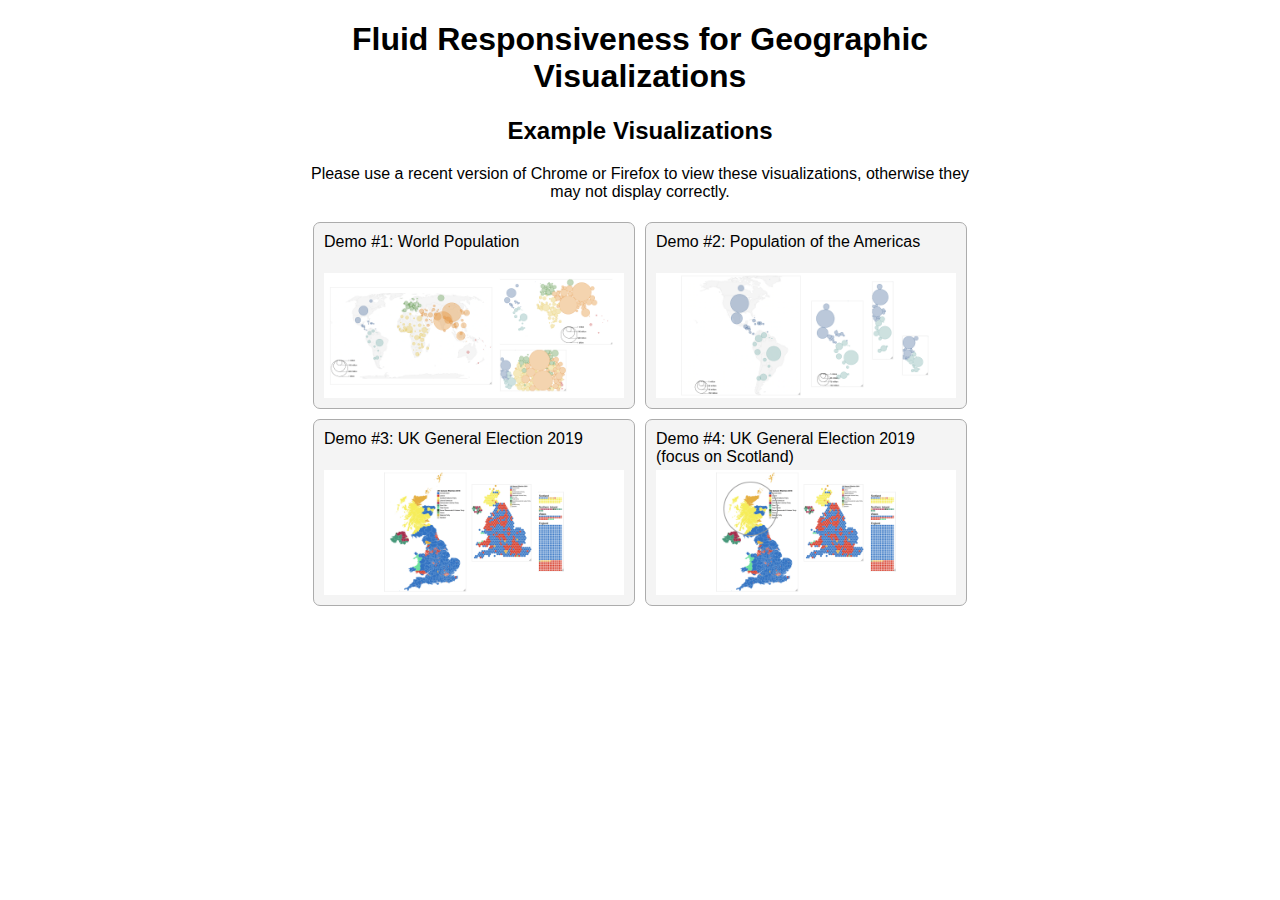
<file: index.html>
<!DOCTYPE html>
<html lang="en">
	<head>
		<meta charset="utf-8" />
		<title>Responsive Map Demos</title>

		<!-- https://css-tricks.com/emoji-as-a-favicon/ -->
		<link
			rel="icon"
			href="data:image/svg+xml,<svg xmlns=%22http://www.w3.org/2000/svg%22 viewBox=%220 0 100 100%22><text y=%22.9em%22 font-size=%2290%22>📍</text></svg>"
		/>

		<link rel="stylesheet" href="style.css" />
	</head>
	<body>
		<div id="index-container">
			<h1>Fluid Responsiveness for Geographic Visualizations</h1>
			<h2>Example Visualizations</h2>
			<p>
				Please use a recent version of Chrome or Firefox to view these
				visualizations, otherwise they may not display correctly.
			</p>

			<a href="01" class="demolink"
				>Demo #1: World Population<img
					src="img/demo1.png"
					alt="Screenshots of several different sizes of demo 1" /></a
			><a href="02" class="demolink"
				>Demo #2: Population of the Americas<img
					src="img/demo2.png"
					alt="Screenshots of several different sizes of demo 2" /></a
			><a href="03" class="demolink"
				>Demo #3: UK General Election 2019<img
					src="img/demo3.png"
					alt="Screenshots of several different sizes of demo 3" /></a
			><a href="04" class="demolink"
				>Demo #4: UK General Election 2019 (focus on Scotland)<img
					src="img/demo4.png"
					alt="Screenshots of several different sizes of demo 4"
			/></a>
		</div>
	</body>
</html>
</file>
<file: style.css>
body {
	font-family: sans-serif;
}

#index-container {
	max-width: 670px;
	margin: auto;
	text-align: center;
}

#outer-container {
	position: relative;
}
#landscape-overlay {
	position: absolute;
	left: 1px;
	top: 1px;
	pointer-events: none;
	opacity: 0.35;
}

svg text,
#chart-overlay {
	font-family: sans-serif;
}

#container {
	overflow: hidden;
	resize: both;
	position: relative;
	border: 1px solid #ccc;
}

/*#svg-overlay {
	outline: 1px solid #ccc;
	outline-offset: -1px;
	width: 100%;
	height: 100%;
	margin: 0;
	padding: 0;
	position: absolute;
	top: 0;
	left: 0;
}*/

ul {
	list-style-type: none;
	margin: 5px 0;
	padding: 0;
	display: inline-block;
}
li {
	display: inline-block;
	width: 150px;
}

#tooltip {
	/*remove*/
	display: none;

	font-size: 12px;
	text-anchor: middle;
	dominant-baseline: central;
	pointer-events: none;
}

a.demolink {
	display: inline-block;
	position: relative;
	padding: 10px;
	background-color: #f4f4f4;
	border-radius: 7px;
	border: 1px solid #acacac;
	text-decoration: none;
	color: #000;
	margin: 5px;
	text-align: left;
	width: 300px;
	height: 165px;
	vertical-align: top;
}
a.demolink:hover {
	background-color: #ddd;
}
a.demolink img {
	width: 300px;
	height: 125px;
	position: absolute;
	bottom: 10px;
	left: 10px;
}
</file>
